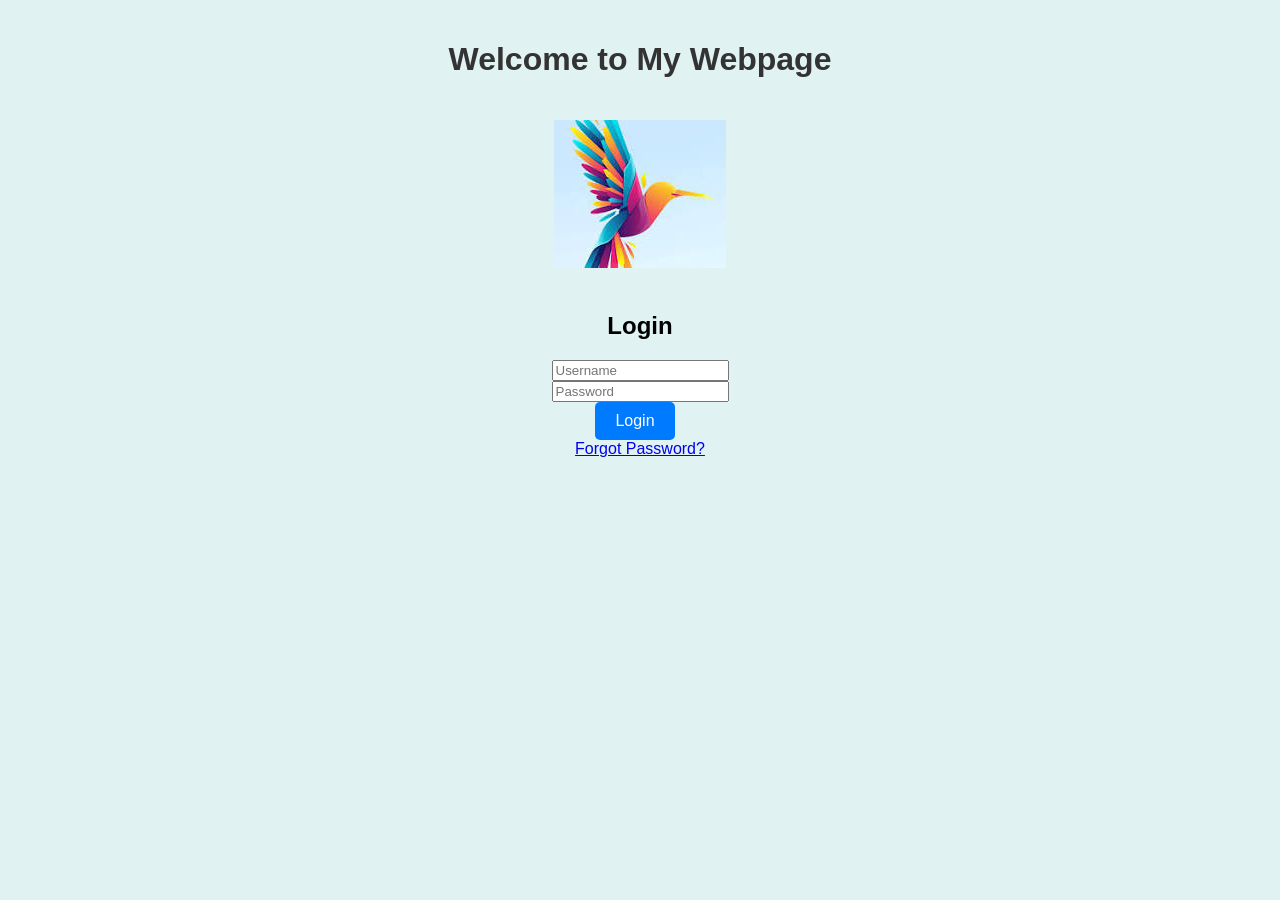
<file: index.html>
<!DOCTYPE html>
<html lang="en">
<head>
<meta charset="UTF-8">
<meta name="viewport" content="width=device-width, initial-scale=1.0">
<title>Entry Scanner</title>
<link rel="stylesheet" href="scanner.css">
</head>
<body>
<div class="container">
  <h1>Welcome to My Webpage</h1>
  <img src="01.jpg" alt="Logo">
    <h2>Login</h2>
    <form id="login">
      <input type="text" name="username" placeholder="Username" required></br>
      <input type="password" name="password" placeholder="Password" required></br>
      <button type="submit">Login</button></br>
    </form>
    <a href="#" id="forgotPassword">Forgot Password?</a>
  </div>
</div>
<script src="scanner.js"></script>
</body>
</html>
</file>
<file: scanner.css>
body {
  margin: 0;
  padding: 0;
  font-family: Arial, sans-serif;
  background-color: #e0f2f1; /* Light blue background color */
}

.container {
  text-align: center;
  padding: 20px;
}

h1 {
  color: #333;
}

img {
  max-width: 100%;
  height: auto;
  margin: 20px 0;
}

.buttons {
  margin-top: 20px;
}

button {
  padding: 10px 20px;
  font-size: 16px;
  background-color: #007bff;
  color: #fff;
  border: none;
  border-radius: 5px;
  cursor: pointer;
  margin-right: 10px;
}

button:last-child {
  margin-right: 0;
}

button:hover {
  background-color: #0056b3;
}

/* Media Queries */
@media only screen and (min-width: 768px) {
  /* For tablets and larger devices */
  .container {
    max-width: 768px;
    margin: 0 auto; /* Center the container */
  }
}

@media only screen and (max-width: 767px) {
  /* For mobile devices */
  #startScan {
    position: fixed;
    top: 10px;
    right: 10px;
    z-index: 9999; /* Ensure the button is above other content */
    padding: 8px 16px;
    font-size: 14px;
    background-color: #007bff;
    color: #fff;
    border: none;
    border-radius: 5px;
    cursor: pointer;
  }

  #preview {
    display: none; /* Hide the video element on mobile */
  }
}
</file>
